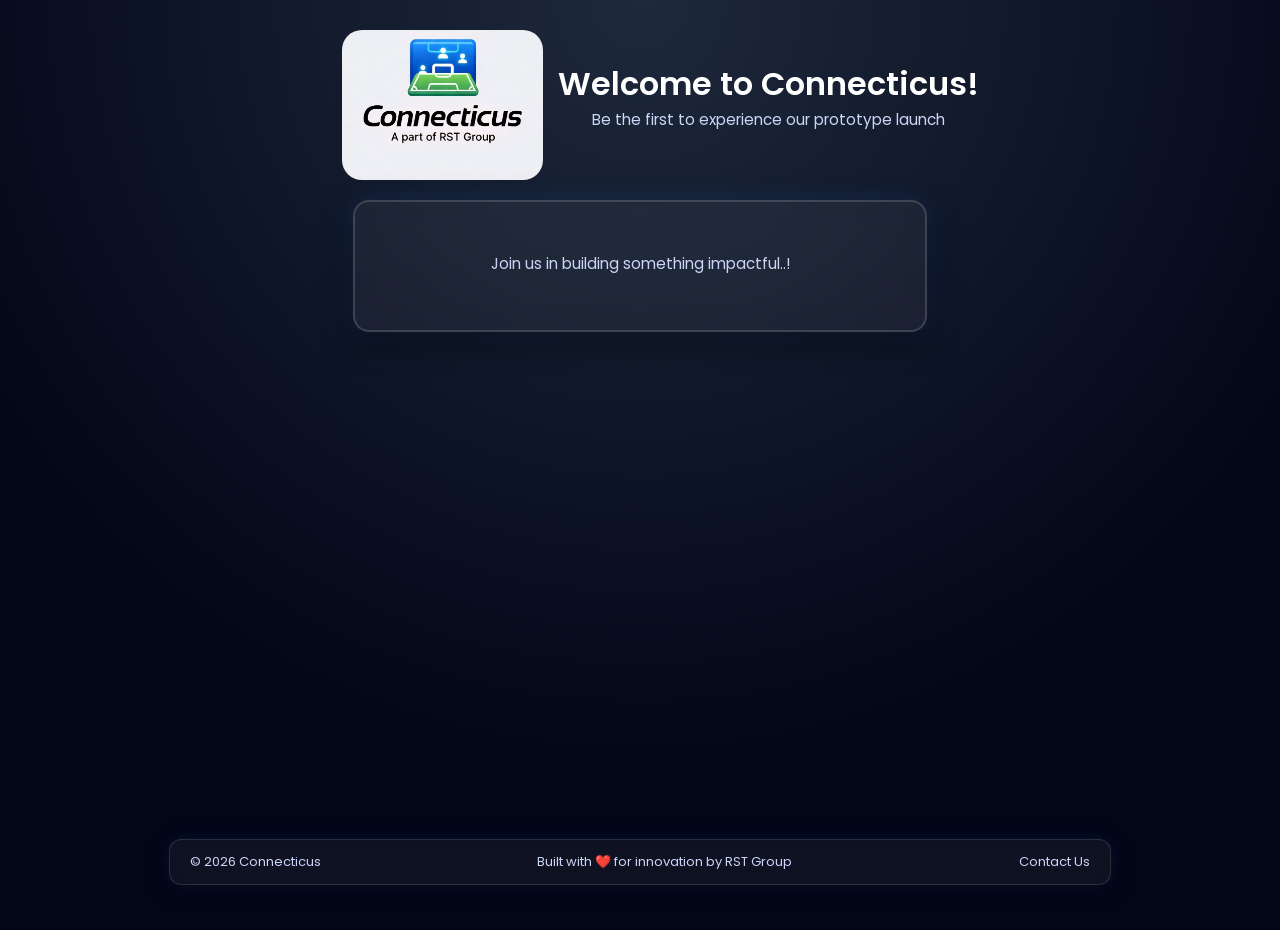
<file: index.html>
<!DOCTYPE html>
<html lang="en">
<head>
<meta charset="UTF-8">
<meta name="viewport" content="width=device-width, initial-scale=1.0">
<title>Connecticus Prototype Launch</title>
<link rel="icon" type="image/x-icon" href="favicon.jpeg">

<link href="https://fonts.googleapis.com/css2?family=Poppins:wght@300;400;600&display=swap" rel="stylesheet">
<link rel="stylesheet" href="style.css">


</head>

<body>

<div class="header">
  <div class="logo-section">
    <img src="connecticus-logo.jpeg" class="logo" alt="Connecticus Logo">
  </div>

  <div class="title-section">
    <div id="welcome">Welcome to Connecticus!</div>
    <div class="subtitle">Be the first to experience our prototype launch</div>
  </div>
</div>

<div class="container">
  <p class="subtitle">Join us in building something impactful..!</p>

  <div class="form-box" id="formBox">

    <input type="text" id="name" placeholder="Full Name" required>
    <input type="text" id="company" placeholder="Company Name" required>

    <!-- ROLE DROPDOWN -->
    <div class="dropdown" id="roleDropdown">
      <div class="dropdown-trigger">
        <span id="roleText">Your Role?</span>
        <span class="arrow">⬇️</span>
      </div>

      <div class="dropdown-menu">
        <input type="text" class="dropdown-search" placeholder="Search role...">

        <div class="dropdown-item">Software Engineer - Trainee</div>
        <div class="dropdown-item">Software Engineer - Developer</div>
        <div class="dropdown-item">UI/UX Designer</div>
        <div class="dropdown-item">Project Manager</div>
        <div class="dropdown-item">Architect</div>
        <div class="dropdown-item">Director</div>
        <div class="dropdown-item">Other</div>
      </div>
    </div>

    <!-- OTHER INPUT -->
    <input type="text" id="otherRole" placeholder="Enter your role">

    <input type="email" id="email" placeholder="Mail ID" required>
    <input type="number" id="mobile" placeholder="Mobile Number" required>

    <!-- INTEREST -->
    <div class="dropdown" id="interestDropdown">
      <div class="dropdown-trigger">
        <span id="interestText">Interested to work closely with Team?</span>
        <span class="arrow">⬇️</span>
      </div>

      <div class="dropdown-menu">
        <div class="dropdown-item">Yes</div>
        <div class="dropdown-item">Maybe</div>
        <div class="dropdown-item">No</div>
      </div>
    </div>

    <button onclick="submitForm()">Submit</button>
  </div>

  <div class="invite-msg" id="inviteMsg">
  <h2>🎉 You're Invited to Explore the Future!</h2>

  <p>
    We are excited to invite you to experience <strong>Connecticus</strong> — a next-generation startup focused on revolutionizing how people connect, collaborate, and grow their networks seamlessly.
  </p>

  <p>
    Our platform is designed to bridge gaps between all kinds of <strong>Turf bookings</strong>, <strong>Connecting Individuals & Sportspersons</strong> and opportunities to participate in the League Matches which will be Conducted for every 6 Months.
  </p>

  <p>
    🚀 <strong>Prototype Sneak Peek:</strong><br>
    Get an exclusive look at our early prototype, where you can explore key features, user flows, and the vision we are building towards.
  </p>

  <p>
    🔗 <a href="connecticus.html" target="_blank">
      Click here to view the prototype
    </a>
  </p>

  <p>
    We would love to hear your feedback and have you be part of our journey! Click the Contact Us Below in the Footer to get in touch with us directly.
  </p>
</div>
</div>


<div class="contact-panel" id="contactPanel">

  <div class="contact-header">
    <span>Contact</span>
    <span class="close-btn" onclick="toggleContactPanel()">✖</span>
  </div>

  <div class="contact-body">
    <p><strong>Name: </strong> Rupesh Sai Teja</p>
    <p><strong>Designation: </strong> Co Founder and CEO</p>
    <p><strong>Email: </strong> rupeshsaiteja9841@gmail.com</p>
    <p><strong>Phone: </strong> +91 9676195493</p><br><br>
    <p><strong>Name: </strong> Srinath S</p>
    <p><strong>Designation: </strong> Founder and Chairman</p>
    <p><strong>Email: </strong> srinaths@gmail.com</p>
    <p><strong>Phone: </strong> +91 9952118134</p>
    
  </div>

</div>

<div class="footer">
  <div class="footer-content">
    
    <div class="footer-left">
      © 2026 Connecticus
    </div>

    <div class="footer-center">
      Built with ❤️ for innovation by RST Group
    </div>

    <div class="footer-right">
      <a href="#" onclick="toggleContactPanel()">Contact Us</a>
    </div>

  </div>
</div>
<!-- Custom Glass Alert Modal -->
<div id="customAlert" class="modal-overlay">
  <div class="glass-alert">
    <div class="alert-content">
      <p id="alertMessage"></p>
      <button onclick="closeAlert()">OK</button>
    </div>
  </div>
</div>

<script src="script.js"></script>
</body>
</html>
</file>
<file: style.css>
body {
  margin: 0;
  font-family: 'Poppins', sans-serif;
  background: radial-gradient(circle at top, #1e293b, #020617 70%);
  color: white;
  text-align: center;
  min-height: 100vh;
}

/* Animations */
@keyframes fadeIn {
  to { opacity: 1; }
}

@keyframes slideUp {
  from { transform: translateY(15px); opacity: 0; }
  to { transform: translateY(0); opacity: 1; }
}

/* ====================== HEADER ====================== */
.header {
  width: 100%;
  display: flex;
  align-items: center;
  justify-content: center;
  gap: 15px;
  margin-top: 30px;
  padding: 0 20px;
  flex-wrap: wrap;
}

/* LOGO */
.logo-section {
  display: flex;
  align-items: center;
}

.logo {
  height: 130px;
  width: auto;
  border-radius: 20px;
  object-fit: contain;
}

.title-section {
  text-align: center;
}

#welcome {
  font-size: 1.8rem;
  font-weight: 600;
  opacity: 0;
  animation: fadeIn 1.8s forwards;
}

.subtitle {
  font-size: 0.95rem;
  color: #cbd5f5;
  margin-bottom: 20px;
}

/* ====================== MAIN CONTAINER - FIXED ====================== */
.container {
  width: 90%;
  max-width: 420px;
  margin: 20px auto 80px;           /* Changed from absolute positioning */
  padding: 25px;
  border-radius: 16px;
  background: rgba(255,255,255,0.05);
  backdrop-filter: blur(12px);
  border: 2px solid rgba(255,255,255,0.15);
  box-shadow: 0 10px 30px rgba(0,0,0,0.5), 0 0 25px rgba(59,130,246,0.2);
}

/* Form Styles */
.form-box {
  display: none;
  animation: slideUp 0.6s ease forwards;
}

input, button, .dropdown-trigger {
  width: 100%;
  padding: 13px 14px;
  margin: 10px 0;
  border-radius: 8px;
  border: none;
  outline: none;
  background: rgba(255,255,255,0.08);
  color: white;
  box-sizing: border-box;
  font-size: 15px;
}

input::placeholder {
  color: #cbd5f5;
}

input:focus {
  box-shadow: 0 0 10px rgba(59,130,246,0.6);
}

/* ====================== DROPDOWN ====================== */
.dropdown {
  position: relative;
  margin: 10px 0;
}

.dropdown-trigger {
  height: 48px;
  padding: 0 14px;
  font-size: 15px;
  background: rgba(255,255,255,0.08);
  border-radius: 8px;
  display: flex;
  align-items: center;
  justify-content: space-between;
  cursor: pointer;
  color: #cbd5f5;
}

.dropdown.open .dropdown-trigger {
  box-shadow: 0 0 10px rgba(59,130,246,0.6);
}

.dropdown-menu {
  position: absolute;
  width: 100%;
  background: rgba(15,23,42,0.95);
  backdrop-filter: blur(12px);
  border-radius: 10px;
  margin-top: 6px;
  opacity: 0;
  transform: translateY(-10px);
  transition: all 0.25s ease;
  max-height: 0;
  overflow: hidden;
  z-index: 100;
}

.dropdown.open .dropdown-menu {
  max-height: 260px;
  opacity: 1;
  transform: translateY(0);
  overflow-y: auto;
  -webkit-overflow-scrolling: touch;
}

.dropdown-menu::-webkit-scrollbar {
  width: 6px;
}
.dropdown-menu::-webkit-scrollbar-thumb {
  background: rgba(59,130,246,0.5);
  border-radius: 10px;
}

.dropdown-search {
  width: calc(100% - 16px);
  margin: 8px;
  padding: 10px 12px;
  border-radius: 6px;
  border: none;
  background: rgba(255,255,255,0.06);
  color: white;
}

.dropdown-item {
  padding: 10px 12px;
  font-size: 14px;
  cursor: pointer;
}

.dropdown-item:hover {
  background: rgba(59,130,246,0.3);
}

.arrow {
  font-size: 14px;
  transition: 0.3s;
}
.dropdown.open .arrow {
  transform: rotate(180deg);
}

/* Other Role Input */
#otherRole {
  display: none;
  animation: slideUp 0.3s ease;
}

/* Button */
button {
  background: linear-gradient(135deg, #22c55e, #16a34a);
  cursor: pointer;
  font-size: 16px;
  padding: 14px;
}
button:hover {
  transform: scale(1.05);
  box-shadow: 0 0 12px rgba(34,197,94,0.6);
}

/* Invite Message */
.invite-msg {
  display: none;
  margin-top: 20px;
  animation: fadeIn 0.8s ease forwards;
}

/* Footer */
.footer {
  position: fixed;
  bottom: 15px;
  left: 50%;
  transform: translateX(-50%);
  width: 90%;
  max-width: 900px;
  background: rgba(255,255,255,0.05);
  backdrop-filter: blur(12px);
  border: 1px solid rgba(255,255,255,0.12);
  border-radius: 12px;
  box-shadow: 0 5px 20px rgba(0,0,0,0.4), 0 0 20px rgba(59,130,246,0.15);
  padding: 12px 20px;
  font-size: 13px;
  color: #cbd5f5;
}

.footer-content {
  display: flex;
  justify-content: space-between;
  cursor: pointer;
  align-items: center;
  gap: 10px;
}

.footer a {
  color: #cbd5f5;
  text-decoration: none;
  margin-left: 12px;
  transition: 0.3s;
}

.footer a:hover {
  color: #3b82f6;
}

/* Contact Panel */
.contact-panel {
  position: fixed;
  top: 20px;
  right: 20px;
  width: 300px;
  padding: 15px;
  border-radius: 14px;
  background: rgba(255,255,255,0.06);
  backdrop-filter: blur(14px);
  border: 1px solid rgba(255,255,255,0.15);
  box-shadow: 0 10px 30px rgba(0,0,0,0.6), 0 0 20px rgba(59,130,246,0.2);
  color: #cbd5f5;
  font-size: 14px;
  opacity: 0;
  transform: translateY(-20px) translateX(20px);
  pointer-events: none;
  transition: all 0.3s ease;
  z-index: 999;
}

.contact-panel.show {
  opacity: 1;
  transform: translateY(0) translateX(0);
  pointer-events: auto;
}
.contact-panel .contact-header .close-btn {
  position: absolute;
  top: 8px;
  right: 10px;
  background: transparent;
  border: none;
  color: #cbd5f5;
  font-size: 16px;
  cursor: pointer;
}
/* ==================== INVITE MESSAGE LINK ==================== */

.invite-msg a {
  display: inline-block;
  margin: 20px 0;
  padding: 14px 28px;
  background: linear-gradient(135deg, #3b82f6, #2563eb);
  color: white;
  text-decoration: none;
  font-weight: 600;
  font-size: 1.05rem;
  border-radius: 12px;
  box-shadow: 0 8px 20px rgba(59, 130, 246, 0.4);
  transition: all 0.3s ease;
  border: 2px solid rgba(255,255,255,0.2);
}

.invite-msg a:hover {
  transform: translateY(-3px) scale(1.03);
  box-shadow: 0 12px 30px rgba(59, 130, 246, 0.5);
  background: linear-gradient(135deg, #2563eb, #1e40af);
  color: white;
}

.invite-msg a:active {
  transform: scale(0.98);
}

/* Optional: Make the whole success message look better */
.invite-msg {
  animation: fadeIn 0.8s ease forwards;
}

.invite-msg h2 {
  color: #22c55e;
  margin-bottom: 20px;
}

.invite-msg p {
  margin: 16px 0;
  line-height: 1.6;
}
/* Full screen overlay */
.modal-overlay {
  display: none; /* Hidden by default */
  position: fixed;
  top: 0;
  left: 0;
  width: 100%;
  height: 100%;
  background: rgba(0, 0, 0, 0.5); /* Dim background */
  z-index: 1000;
  justify-content: center;
  align-items: center;
}

/* Glassmorphism Box */
.glass-alert {
  background: rgba(255, 255, 255, 0.1); /* Transparent white */
  backdrop-filter: blur(15px); /* The "Glass" blur effect */
  -webkit-backdrop-filter: blur(15px);
  border: 1px solid rgba(255, 255, 255, 0.2);
  border-radius: 15px;
  padding: 30px;
  width: 300px;
  text-align: center;
  color: white;
  
  /* Red Outside Shadow */
  box-shadow: 0 0 20px 5px rgba(255, 0, 0, 0.6);
}

.alert-content p {
  font-family: 'Poppins', sans-serif;
  margin-bottom: 20px;
  font-weight: 600;
}

.alert-content button {
  background: #ff4d4d;
  color: white;
  border: none;
  padding: 8px 25px;
  border-radius: 5px;
  cursor: pointer;
  transition: 0.3s;
}

.alert-content button:hover {
  background: #ff0000;
  box-shadow: 0 0 10px rgba(255, 0, 0, 0.4);
}

/* ====================== MEDIA QUERIES ====================== */

/* Small Mobile Phones */
@media (max-width: 480px) {
  .header {
    margin-top: 20px;
    gap: 10px;
  }
  
  .logo {
    height: 100px;
  }
  
  #welcome {
    font-size: 1.55rem;
  }
  
  .container {
    margin: 15px auto 70px;
    padding: 20px 18px;
  }
  
  input, .dropdown-trigger, button {
    padding: 12px 14px;
    font-size: 14.5px;
  }
  
  .footer {
    bottom: 10px;
    padding: 10px 15px;
    font-size: 12.5px;
  }
}

/* Tablets & Small Laptops */
@media (min-width: 481px) and (max-width: 768px) {
  .logo {
    height: 125px;
  }
  
  .container {
    max-width: 460px;
    padding: 28px;
    margin: 25px auto 80px;
  }
}

/* iPad Landscape & Medium Screens */
@media (min-width: 769px) and (max-width: 1024px) {
  .logo {
    height: 135px;
  }
  
  .container {
    max-width: 480px;
    padding: 32px;
  }
}

/* Desktop & Large Screens */
@media (min-width: 1025px) {
  .logo {
    height: 150px;
  }
  
  .container {
    max-width: 500px;
    padding: 35px;
  }
  
  #welcome {
    font-size: 2rem;
  }
}

/* Very Short Screens Fix */
@media (max-height: 650px) {
  .container {
    margin-top: 10px;
    margin-bottom: 60px;
  }
  
  .header {
    margin-top: 15px;
  }
}

/* Footer Responsive */
@media (max-width: 600px) {
  .footer-content {
    flex-direction: column;
    gap: 8px;
    text-align: center;
  }
}
</file>
